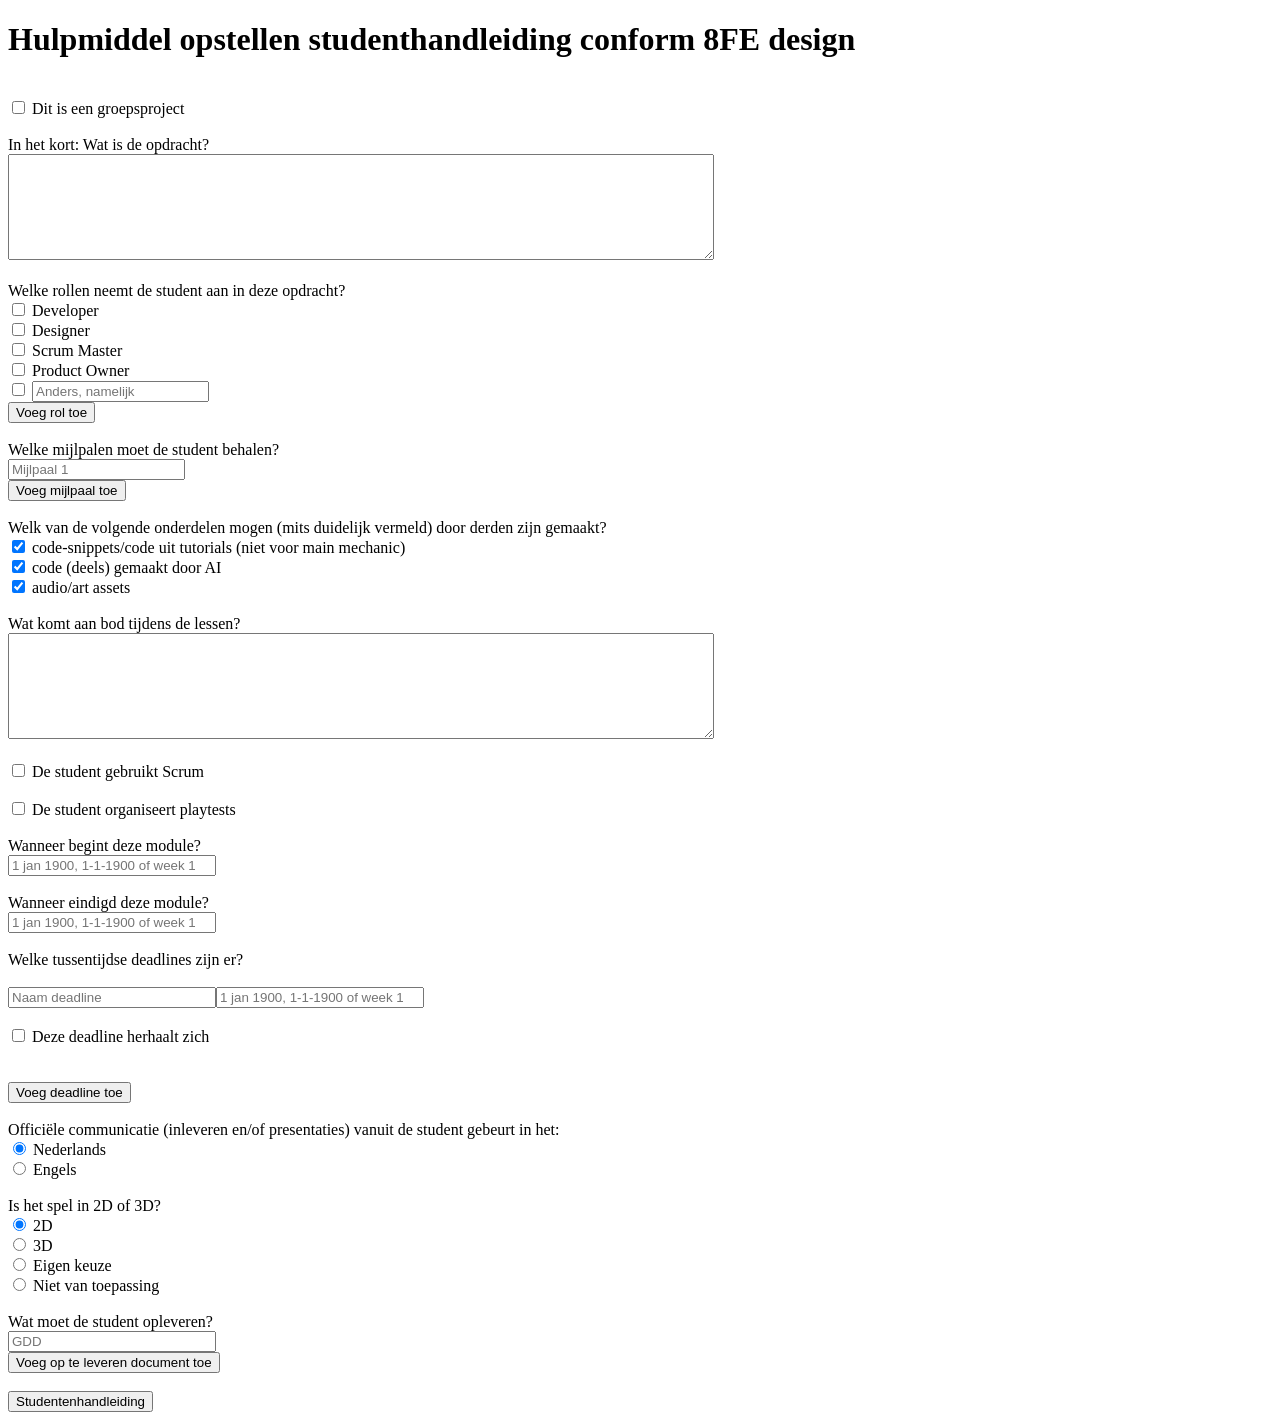
<file: index.html>
<!DOCTYPE html>
<html>
<head>
    <title>8FE form</title>
    <link rel="stylesheet" href="styles.css">
    
</head>
<body>
    <h1>Hulpmiddel opstellen studenthandleiding conform 8FE design</h1>

<br>
    <input type="checkbox" id="groepsproj"> Dit is een groepsproject

<div class="groepsprojtext">
    Hoeveel studenten per groep?
    <input type="number" id="groepsgrootte" min = "0" max = "30">
</div>
<br>
<br>

In het kort: Wat is de opdracht?<br>
<textarea style="height: 100px; width: 700px;" id="opdrachtbeschrijving"></textarea>
<br>
<br>

Welke rollen neemt de student aan in deze opdracht?<br>
<div id="rollen">
 <input type="checkbox" id="rol1"> Developer <br>
 <input type="checkbox" id="rol2"> Designer <br>
 <input type="checkbox" id="rol3"> Scrum Master <br>
 <input type="checkbox" id="rol4"> Product Owner<br>
 <input type="checkbox" id="rol5"> <input type="text" id="roltext5" placeholder="Anders, namelijk"><br>
 </div>
<button onclick="addRol()">Voeg rol toe</button>
 <br>
 <br>

 Welke mijlpalen moet de student behalen?
<div id="mijlpalen">
    <input type="text" id="mijlpaal1" placeholder="Mijlpaal 1">
    <br>
</div>
<button onclick="addMijlpaal()">Voeg mijlpaal toe</button>
<br><br>

Welk van de volgende onderdelen mogen (mits duidelijk vermeld) door derden zijn gemaakt?
<div id="derden">
    <input type="checkbox" id="der1" checked> code-snippets/code uit tutorials (niet voor main mechanic) <br>
    <input type="checkbox" id="der2" checked> code (deels) gemaakt door AI <br>
    <input type="checkbox" id="der3" checked> audio/art assets <br>
</div>
<br>

Wat komt aan bod tijdens de lessen?
<br>
<textarea style="height: 100px; width: 700px;" id="lesonderdelen"></textarea>

<br>
<br>

<input type="checkbox" id="scrum"> De student gebruikt Scrum
<div class="scrumtext">
    Hoe lang (in weken) duren sprints?<br>
    <input type="number" id="sprintLength"><br>
    <br>
    <input type="checkbox" id="burndown"> De student gebruikt een burn-down chart<br>
</div>
<br>
<br>
<input type="checkbox" id="playtest"> De student organiseert playtests<br>
<div class="playtesttext">
    Wanneer zijn de playtest?<br>
    <div id="playtestData">
        <input type="text" id="playtest1" placeholder="1 jan 1900, 1-1-1900 of week 1" style="width: 200px"><br>
    </div>
    
    <button onclick="addPlaytest()">Voeg playtest toe</button>
</div>
<br>
Wanneer begint deze module?<br>
<input type="text" id="begindatum" placeholder="1 jan 1900, 1-1-1900 of week 1" style="width: 200px"><br>
<br>
Wanneer eindigd deze module?<br>
<input type="text" id="einddatum" placeholder="1 jan 1900, 1-1-1900 of week 1" style="width: 200px"><br>
<br>
Welke tussentijdse deadlines zijn er?<br>
<div id="deadlines">
    <input type="text" id="deadline1" placeholder="Naam deadline" style="width: 200px"><input type="text" id="deadline1tijd" placeholder="1 jan 1900, 1-1-1900 of week 1" style="width: 200px"><br>
    <input type="checkbox" id="deadlineCheck1" class="deadlineText"> Deze deadline herhaalt zich<br>
    <div id="deadlineText1" >
        Deze deadline herhaalt zich elke <input type="number" id="deadline1herhaling" style="width:50px">weken<br>
    </div>
</div>
<button onclick="addDeadline()">Voeg deadline toe</button><br>
<br>
Officiële communicatie (inleveren en/of presentaties) vanuit de student gebeurt in het:<br>
<input type="radio" name="language" value="Nederlands" checked> <label>Nederlands</label> <br>
<input type="radio" name="language" value="Engels"> <label>Engels</label> <br>
<br>
Is het spel in 2D of 3D?<br>
<input type="radio" name="2D" value="2D" checked> <label>2D</label> <br>
<input type="radio" name="2D" value="3D"> <label>3D</label> <br>
<input type="radio" name="2D" value="Vrij"> <label>Eigen keuze</label> <br>
<input type="radio" name="2D" value="nvt"> <label>Niet van toepassing</label> <br>
<br>
Wat moet de student opleveren?<br>
<div id="opleverText">
    <input type="text" id="oplever1" placeholder="GDD" style="width: 200px"><br>
</div>
<button onclick="addOplever()">Voeg op te leveren document toe</button><br>
<br>
<button onclick="create8FE()">Studentenhandleiding</button><br>

<script src="index.js"></script>
</body>


</html>
</file>
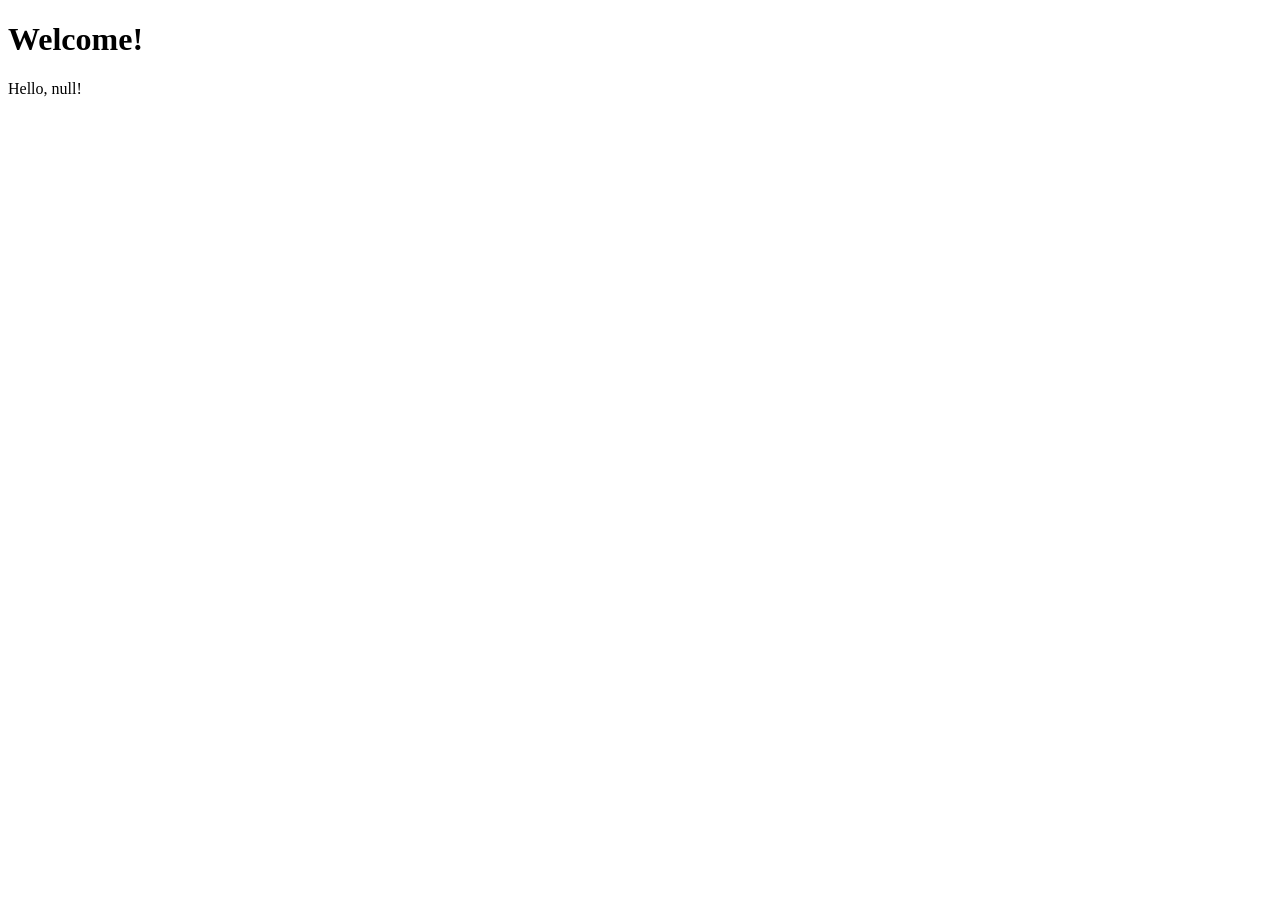
<file: page2.html>
<!DOCTYPE html>
<html>
<body>

<h1>Welcome!</h1>

<p id="result"></p>

<script>
const name = localStorage.getItem("userName");

document.getElementById("result").textContent =
    "Hello, " + name + "!";
</script>

</body>
</html>
</file>
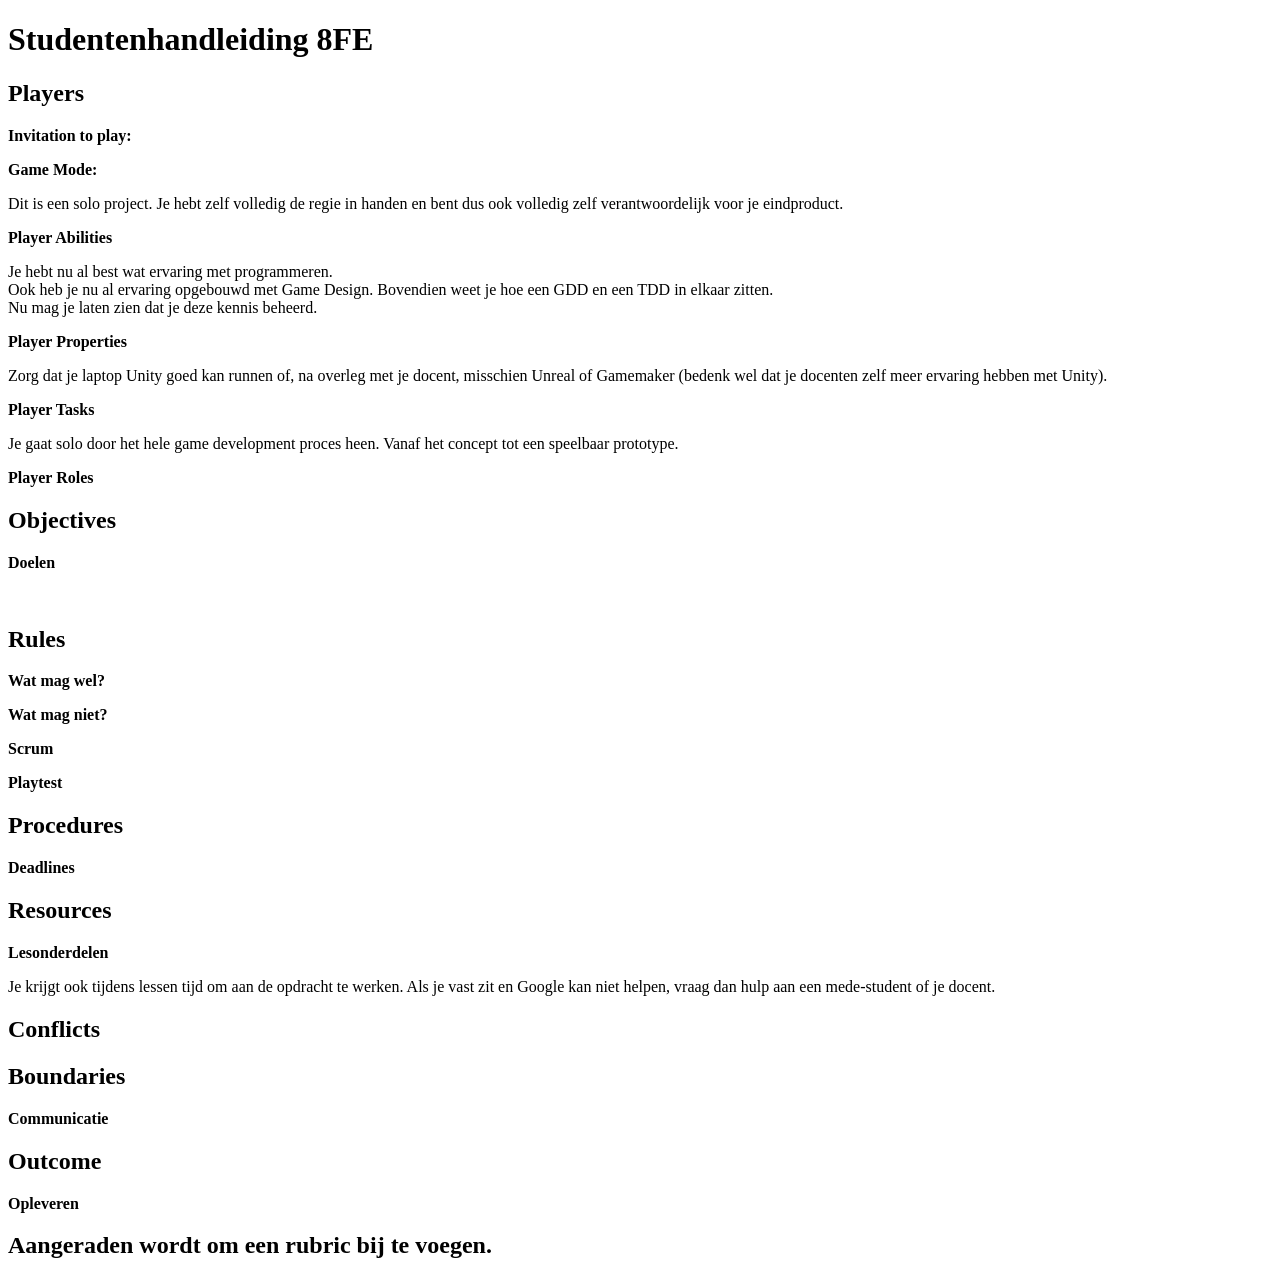
<file: result.html>
<!DOCTYPE html>
<html>
<head>
    <title>8FE result</title>
    <link rel="stylesheet" href="styles.css">
    
</head>
<body>
    <h1>Studentenhandleiding 8FE</h1>
    <h2>Players</h2>
    <b>Invitation to play:</b>
    <p id="invitationToPlay"></p>
    <b>Game Mode:</b>
    <p id="groepsproject"></p>
    <b>Player Abilities</b>
    <p id="abilities">Je hebt nu al best wat ervaring met programmeren.<br>
        Ook heb je nu al ervaring opgebouwd met Game Design. Bovendien weet je hoe een GDD en een TDD in elkaar zitten. <br>
        Nu mag je laten zien dat je deze kennis beheerd.</p>
    <b>Player Properties</b>
    <p>Zorg dat je laptop Unity goed kan runnen of, na overleg met je docent, misschien Unreal of Gamemaker
        (bedenk wel dat je docenten zelf meer ervaring hebben met Unity).</p>
    <b>Player Tasks</b>
    <p id = "playerTasks"></p>
    <b>Player Roles</b>
    <p id = "rollen"></p>
    <h2>Objectives</h2>
    <b>Doelen</b>
    <p id = "doelen"> <br></p>
    <h2>Rules</h2>
    <b>Wat mag wel?</b>
    <p id="magWel"></p>
    <b>Wat mag niet?</b>
    <p id="magNiet"></p>
    <b>Scrum</b>
    <p id="scrum"></p>
    <b>Playtest</b>
    <p id="playtest"></p>
    <h2>Procedures</h2>
    <p id="begineind"></p>
    <b>Deadlines</b>
    <p id="deadlines"></p>
    <h2>Resources</h2>
    <b>Lesonderdelen</b>
    <p id="lesonderdelen"></p>
    <p>Je krijgt ook tijdens lessen tijd om aan de opdracht te werken. 
        Als je vast zit en Google kan niet helpen, vraag dan hulp aan een mede-student of je docent.</p>
    <h2>Conflicts</h2>
    <p id="conflict"></p>
    <h2>Boundaries</h2>
    <b>Communicatie</b>
    <p id="taal"></p>
    <b id="2DTitle"></b>
    <p id="2D"></p>
    <h2>Outcome</h2>
    <b>Opleveren</b>
    <p id="opleveren"></p>
    <h2>Aangeraden wordt om een rubric bij te voegen.</h2>


    


<script src="result.js"></script>
</body>


</html>
</file>
<file: styles.css>
/*don't ask how many members in a group unless it is a group project*/
.groepsprojtext {
    display: none;
}

#groepsproj:checked ~ .groepsprojtext {
    display: block;
}

/*don't ask about scrum unless they use scrum*/
.scrumtext {
    display: none;
}

#scrum:checked ~ .scrumtext {
    display: block;
}

/*don't ask about playtests unless the student organises playtests*/
.playtesttext {
    display: none;
}

#playtest:checked ~ .playtesttext {
    display: block;
}

/*don't ask about deadlines unless they repeat themselves ^= */
#deadlineText1 {
    display: none;
}

#deadlineCheck1:checked ~ #deadlineText1 {
    display: block;
}

/* Makes \n be newline*/
#doelen {
    white-space: pre-line;
}

#magWel {
    white-space: pre-line;
}

#magNiet {
    white-space: pre-line;
}

#lesonderdelen {
    white-space: pre-line;
}

#scrum {
    white-space: pre-line;
}

#playtest {
    white-space: pre-line;
}

#deadlines {
    white-space: pre-line;
}

#opleveren {
    white-space: pre-line;
}
</file>
